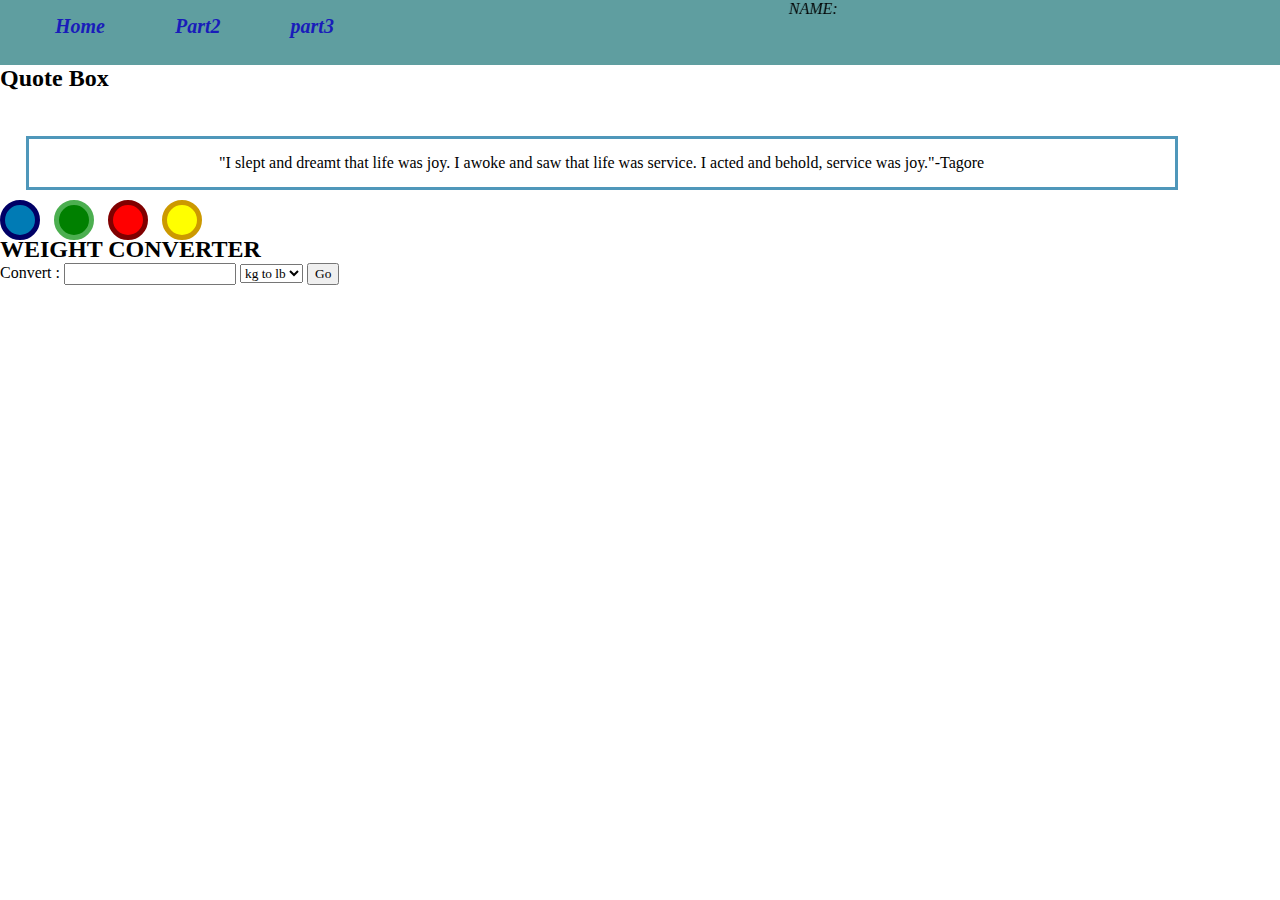
<file: index.html>
<!DOCTYPE html>
<html>
<head>
	<title>Cse391 Lab2 15301016</title>
	<meta charset="utf-8">
	<link rel="stylesheet" type="text/css" href="style.css">
	
</head>
<body>
	<script src="script.js"></script>
	<section class="header-section">
		<div class="container">
			<nav>
			<ul>
				<li><a href="index.html">Home</a></li>
				<li><a href="part2.html">Part2</a></li>
				<li><a href="part3.html">part3</a></li> 
			</ul>
			</nav>
				<marquee width="35%">
					<i>NAME:</i> Rukshanda Rahman
					<i>ID:</i> 15301016
					<i>LAB ASSIGNMENT:</i> 02
				</marquee></br></br></br>
		</div>
	</section>
	
		<h2>Quote Box</h2><br>
		<section class="box">

		<div id="quote">
			"I slept and dreamt that life was joy. I awoke and saw that life was service. I acted and behold, service was joy."-Tagore
		</div>	
		<div class="bbox">
		<div id="button">
			<button id="bluebtn" onclick="changeColor1('quote')">B</button>
			<button id="greenbtn" onclick="changeColor2('quote')">G</button>
			<button id="redbtn" onclick="changeColor3('quote')">R</button>
			<button id="yellowbtn" onclick="changeColor4('quote')">Y</button>
		</div>
		</div>
		
		
	</section>
	<section class="converter">
		<h2>WEIGHT CONVERTER</h2>
		<div class="convert">
		<p>
  		<label>Convert  :</label>
 			<input type="number" id="n1"/>
 			 
			<select id="operators">
			<option value="kgtolb">kg to lb</option>
			<option value="lbtokg">lb to kg</option>
		</select>
		<button onclick="calc()">Go</button>
		<span id="result"></span>
		</p>
					
		</div>
	</section>
  
</script>
</body>
</html>
</file>
<file: style.css>
*{
	margin: 0%;
	box-sizing: border-box;
	font-family: cursive;
}
.header-section{

}
.container{
	height:65px;
	background-color: cadetblue;
}
.container nav{
}
.container nav ul {
	font-size:20px;
	font-style:oblique;
	font-weight:700;
}
.container nav ul li{
	list-style: none;
}
.container nav ul li a{
	text-decoration: none;
	float: left;
	padding:15px;
	margin-right:40px;
	color: #191cba;
}
.container nav ul li a:hover{
	color: #3edf9d;
	border-width: 2px;
}
.box{
	height: 100px;
	width: 100%;

}
.box #quote{
	margin:2%;
	border: 3px solid #4f97ba;
	margin-bottom: 10px;
	padding: 15px 15px 15px 15px;
	text-align: center;
	width: 90%;
}
.bttn-box{

width: 30%;

border-style: solid;

border-color: #797ed3;

height: 60px;
}
#bluebtn{
	background-color: #007bb5;
	color: #007bb5;
	border: 5px solid #000066;
	height: 40px;
	width: 40px;
	border-radius: 50%;
	margin-right: 10px;
}
#greenbtn {
	background-color: green;
	color: green;
	border: 5px solid #4CAF50;
	height: 40px;
	width: 40px;
	border-radius: 50%;
	margin-right: 10px;
}
#redbtn {
	background-color: red;
	color: red;
	border: 5px solid maroon;
	height: 40px;
	width: 40px;
	border-radius: 50%;
	margin-right: 10px;
}

#yellowbtn {
	background-color: yellow;
	color: yellow;
	border: 5px solid #cc9900;
	height: 40px;
	width: 40px;
	border-radius: 50%;
	margin-right: 10px;
}
</file>
